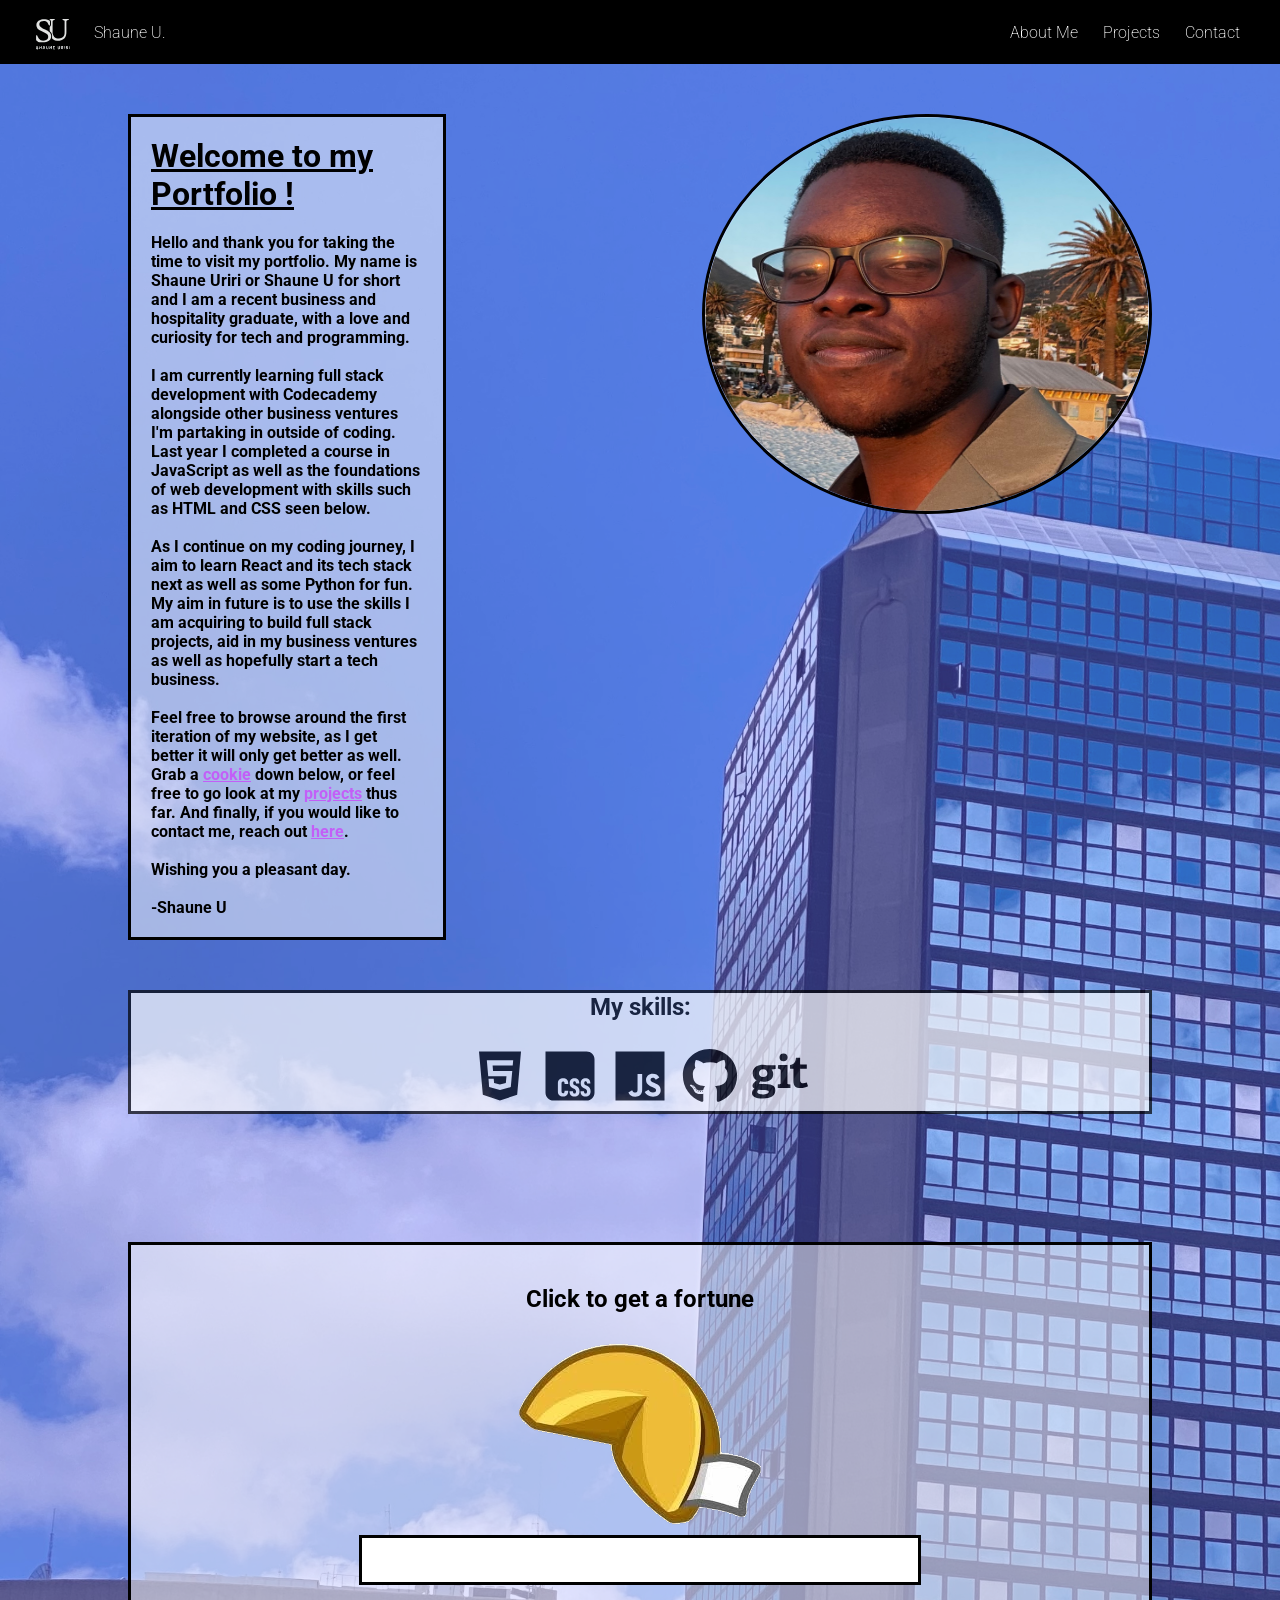
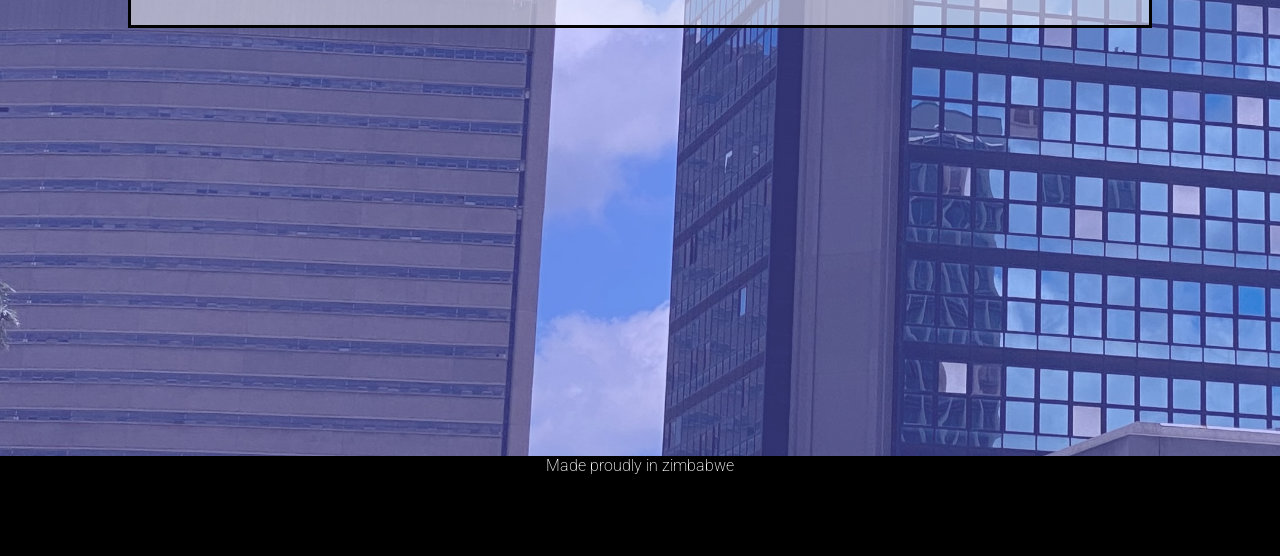
<file: index.html>
<!DOCTYPE html>
<html lang="en">
<head>
    <!--fonts-->
    <link rel="preconnect" href="https://fonts.googleapis.com">
<link rel="preconnect" href="https://fonts.gstatic.com" crossorigin>
<link href="https://fonts.googleapis.com/css2?family=Roboto:ital,wght@0,100..900;1,100..900&display=swap" rel="stylesheet"><link rel="preconnect" href="https://fonts.googleapis.com">
<link rel="preconnect" href="https://fonts.gstatic.com" crossorigin>
<link href="https://fonts.googleapis.com/css2?family=Roboto:ital,wght@0,100..900;1,100..900&display=swap" rel="stylesheet">

    <!--style sheet-->
    <link rel="stylesheet" href="styles.css">

    <meta charset="UTF-8">
    <meta name="viewport" content="width=device-width, initial-scale=1.0">
    <title>Shaune Uriri</title>
</head>
<body>
    <nav>
        <div class="logoAndName">
            <img src="images /A-removebg-preview.svg" alt="logo">
            <ul>
                <li>Shaune U.</li>
            </ul>
        </div>
        <div class="navMenu">
            <ul>
                <a href="index.html"><li>About Me</li></a>
                <a href="projects.html"><li>Projects</li></a>
                <a href="contact.html"><li>Contact</li></a>

                
            </ul>
        </div>
    </nav>
    <main>
        <div class="overlay"></div>

        <div class="top">
        <div 
        class="description">
        <div class="overlay-desc"></div>
            <h1>Welcome to my Portfolio !</h1>
            <p>Hello and thank you for taking the time to visit my portfolio.
            My name is Shaune Uriri or Shaune U for short and I am a recent business and hospitality graduate, with a love and curiosity for tech and programming.
        <br> 
        <br>
        I am currently learning full stack development with Codecademy alongside other business ventures I'm partaking in outside of coding. Last year I completed a course in JavaScript as well as the foundations of web development with skills such as HTML and CSS seen below. 
        <br>
        <br>
        As I continue on my coding journey, I aim to learn React and its tech stack next as well as some Python for fun. My aim in future is to use the skills I am acquiring to build full stack projects, aid in my business ventures as well as hopefully start a tech business.

        <br>
        <br>
        Feel free to browse around the first iteration of my website, as I get better it will only get better as well. Grab a <a href="#cookie-game">cookie</a> down below, or feel free to go look at my <a href="projects.html">projects</a> thus far. And finally, if you would like to contact me, reach out <a href="contact.html">here</a>.

        <br>
        <br>
        Wishing you a pleasant day.
        <br>
        <br>
        -Shaune U
     </p>
        </div>
        <div class="coverImg">
            <img src="images /me.png" alt="">
        </div>

        </div>

        <div class="skills">
            <h2>My skills:
            </h2>
        <div class="skills-icons">
            <img src="icons/html5-brands-solid-full.svg" alt="">
            <img src="icons/css-brands-solid-full (1).svg" alt="">
            <img src="icons/js-brands-solid-full.svg" alt="">
            <img src="icons/github-brands-solid-full (1).svg" alt="">
            <img src="icons/git-brands-solid-full.svg" alt="">
        </div>
        </div>
        <div id="cookie-game">
            <div id="cookie-overlay">

            </div>
            <h2>Click to get a fortune</h2>
            <button id="button"><img src="images /fortune-cookie.png" alt=""></button>

            <p id="prediction"></p>
        </div>
    </main>
    <!--script-->
    <script src="script.js" defer></script>
</body>
<footer>
        <p>Made proudly in zimbabwe </p>
    </footer>
</html>
</file>
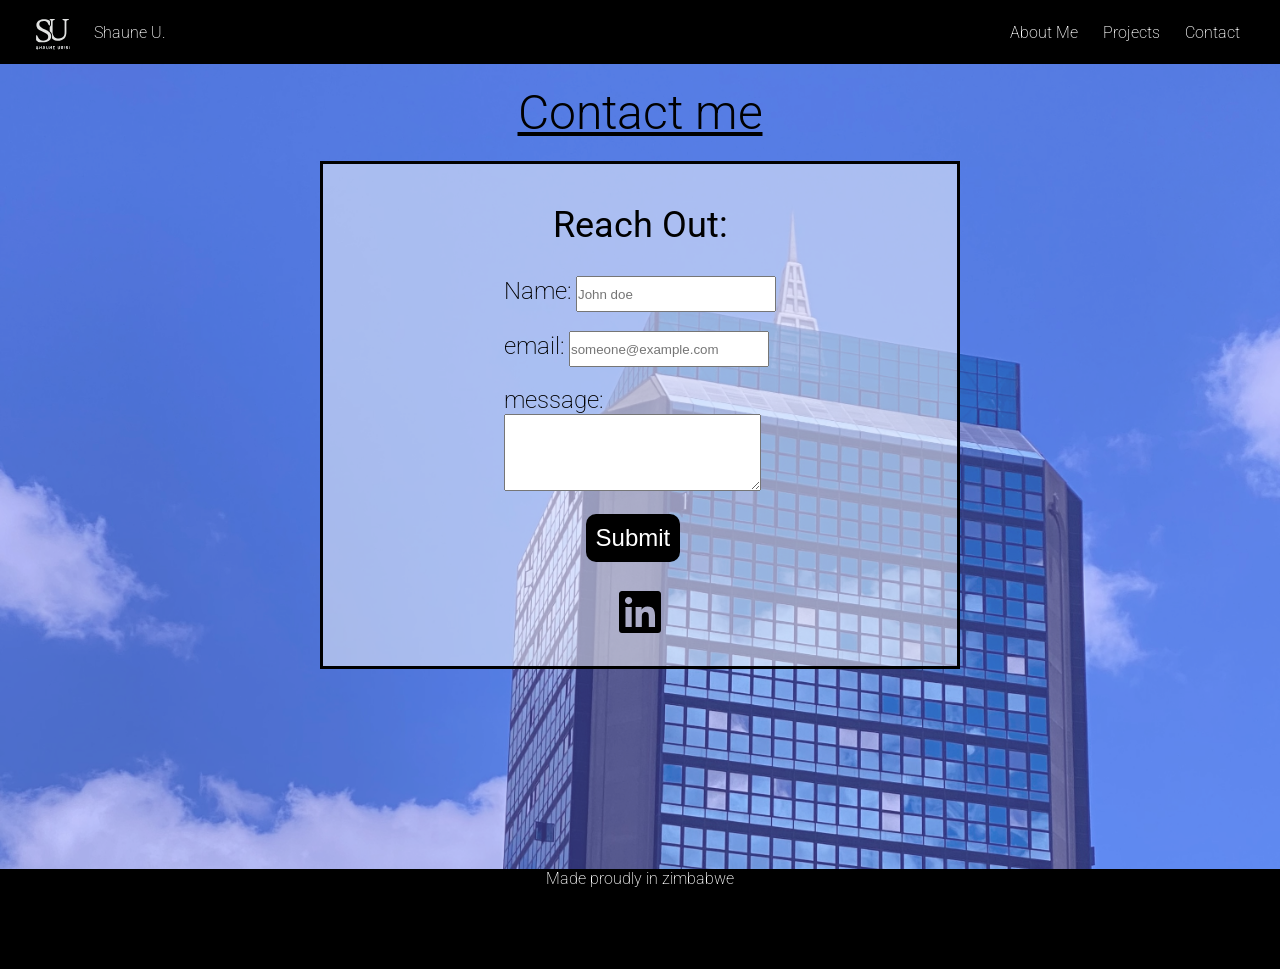
<file: contact.html>
<!DOCTYPE html>
<html lang="en">
<head>
    <!--fonts-->
    <link rel="preconnect" href="https://fonts.googleapis.com">
<link rel="preconnect" href="https://fonts.gstatic.com" crossorigin>
<link href="https://fonts.googleapis.com/css2?family=Roboto:ital,wght@0,100..900;1,100..900&display=swap" rel="stylesheet"><link rel="preconnect" href="https://fonts.googleapis.com">
<link rel="preconnect" href="https://fonts.gstatic.com" crossorigin>
<link href="https://fonts.googleapis.com/css2?family=Roboto:ital,wght@0,100..900;1,100..900&display=swap" rel="stylesheet">

<!--style sheets-->
    <link rel="stylesheet" href="contact-styles.css">
    <meta charset="UTF-8">
    <meta name="viewport" content="width=device-width, initial-scale=1.0">
    <title>Contact</title>
</head>
<body>
    <body>
    <nav>
        <div class="logoAndName">
            <img src="images /A-removebg-preview.svg" alt="logo">
            <ul>
                <li>Shaune U.</li>
            </ul>
        </div>
        <div class="navMenu">
            <ul>
                <a href="index.html"><li>About Me</li></a>
                <a href="projects.html"><li>Projects</li></a>
                <a href="contact.html"><li>Contact</li></a>

                
            </ul>
        </div>
    </nav>
    <main>
        <div class="overlay"></div>
        <h1>Contact me </h1>
        <div class="card">
            <div class="card-overlay"></div>
            <h2>Reach Out:</h2>
            <form action="https://formspree.io/f/xaqlzjol"
            method="POST">
                <label for="Name">Name:</label>
                <input type="text" id="name" name="Name" placeholder="John doe">
                <br>
                <br>
                <label for="email" >email:</label>
                <input type="text" id="email" name="email" placeholder="someone@example.com">
                <br>
                <br>

                <label for="message">message:</label>
                <br>
                <textarea name="message" id="message"
                rows="5"
                cols="30"
                ></textarea>
                <br>
                <br>
                <button type="submit">Submit</button>
           
            <br>
            <a href="https://www.linkedin.com/in/shaune-mufaro-uriri-1688161a6/"><img src="icons/linkedin-brands-solid-full (1).svg" alt=""></a>
            </form>
            
        </div>
    </main>
</body>
<footer>
        <p>Made proudly in zimbabwe </p>
    </footer>
    
</body>
</html>
</file>
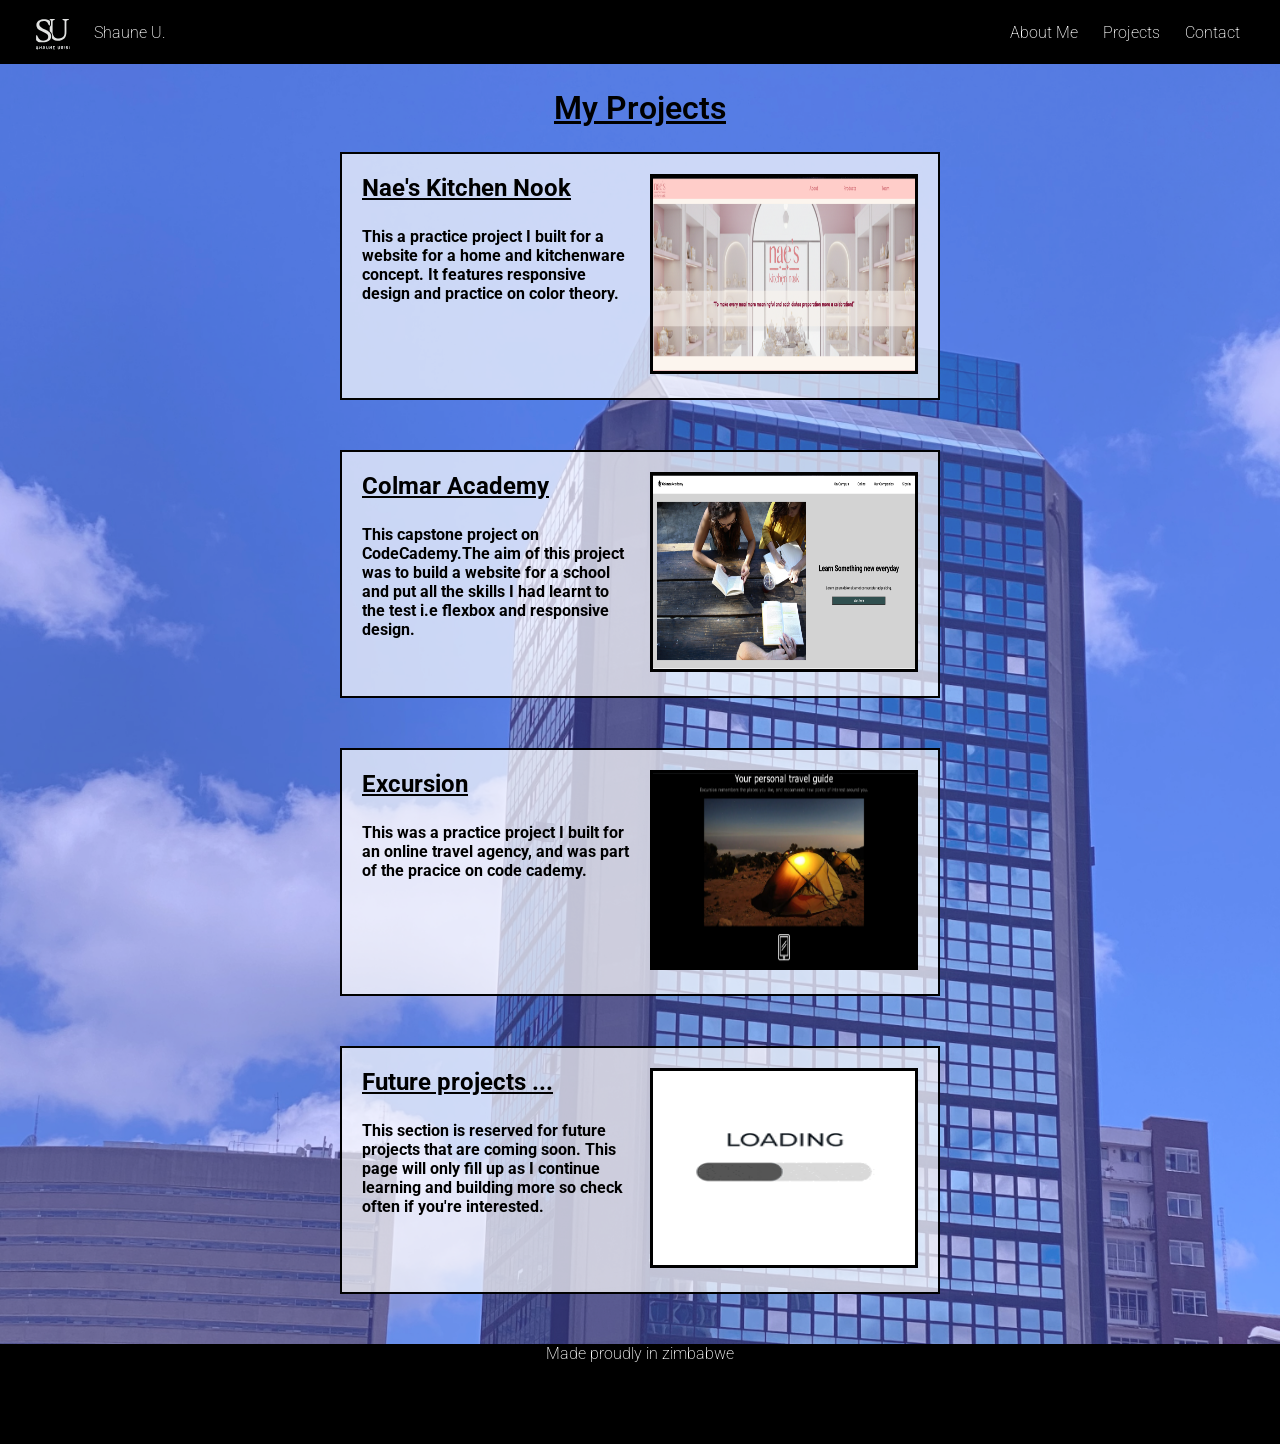
<file: projects.html>
<!DOCTYPE html>
<html lang="en">
<head>
    <!--fonts-->
    <link rel="preconnect" href="https://fonts.googleapis.com">
<link rel="preconnect" href="https://fonts.gstatic.com" crossorigin>
<link href="https://fonts.googleapis.com/css2?family=Roboto:ital,wght@0,100..900;1,100..900&display=swap" rel="stylesheet"><link rel="preconnect" href="https://fonts.googleapis.com">
<link rel="preconnect" href="https://fonts.gstatic.com" crossorigin>
<link href="https://fonts.googleapis.com/css2?family=Roboto:ital,wght@0,100..900;1,100..900&display=swap" rel="stylesheet">
   
<link rel="stylesheet" href="project-styles.css">

    <meta charset="UTF-8">
    <meta name="viewport" content="width=device-width, initial-scale=1.0">
    <title>Shaune Uriri</title>
</head>
<body>
    <nav>
        <div class="logoAndName">
            <img src="images /A-removebg-preview.svg" alt="logo">
            <ul>
                <li>Shaune U.</li>
            </ul>
        </div>
        <div class="navMenu">
            <ul>
                <a href="index.html"><li>About Me</li></a>
                <a href="projects.html"><li>Projects</li></a>
                <a href="contact.html"><li>Contact</li></a>

                
            </ul>
        </div>
    </nav>
    <main>
        <div class="overlay"></div>
        <h1> My Projects</h1>

        <div class="card">
            <div class="card-overlay"></div>
            <div class="card-left">
                <h2>Nae's Kitchen Nook</h2>
                <p>This a practice project I built for a website for a home and kitchenware concept. It features responsive design and practice on color theory.</p>
            </div>
            <div class="card-right">
                <a href="https://shaune23.github.io/Nae-s-Nook-Kitchen/" target="_blank">
                    <img src="images /NaesNook.png" alt="">
                </a>
            </div>
        </div>

        <div class="card">
            <div class="card-overlay"></div>
            <div class="card-left">
                <h2>Colmar Academy</h2>
                <p>This capstone project on CodeCademy.The aim of this project was to build a website for a school and put all the skills I had learnt to the test i.e flexbox and responsive design. </p>
            </div>
            <div class="card-right">
                <a href="https://shaune23.github.io/ColmarAcademy/" target="_blank">
                    <img src="images /colmarAcademy.png" alt="">
                </a>
            </div>
        </div>

        <div class="card">
            <div class="card-overlay"></div>
            <div class="card-left">
                <h2>Excursion</h2>
                <p>This was a practice project I built for an online travel agency, and was part of the pracice on code cademy.</p>
            </div>
            <div class="card-right">
                <a href="https://shaune23.github.io/excursion/" target="_blank">
                    <img src="images /Excursion.png" alt="">
                </a>
            </div>
        </div>

        <div class="card">
            <div class="card-overlay"></div>
            <div class="card-left">
                <h2>Future projects ...</h2>
                <p>This section is reserved for future projects that are coming soon. This page will only fill up as I continue learning and building more so check often if you're interested.</p>
            </div>
            <div class="card-right">
                <a href="">
                    <img src="images /loading_bar.gif" alt="">
                </a>
            </div>
        </div>


    </main>
</body>
<footer>
        <p>Made proudly in zimbabwe </p>
    </footer>
</html>
</file>
<file: styles.css>
*{
    margin: 0;
    padding: 0;
    box-sizing: border-box;
}
html {
    font-family: 'Roboto', sans-serif;
    font-weight: 200;
}
/* nav bar image and name styling */
nav{
    width: 100%;
   background-color: black; 
   display: flex;
   color: white;
   justify-content: space-between;
   align-items: center;
   position: relative;
   z-index: 1;
}

nav .logoAndName{
    display: flex;
    justify-content: space-between;
    align-items: center;
    gap: 10px;
    padding-left: 20px;
}

nav .logoAndName img{
    width: 64px;
}

nav .logoAndName li{
   list-style-type: none;
}



/* list items styling */
nav .navMenu{
    padding-right: 40px;
}

nav .navMenu ul{
    display: flex;
    justify-content: space-between;
    align-items: center;
    gap: 25px;
    
}

nav .navMenu ul li{
    list-style-type: none;
    
   
}

 .navMenu  a{
    color: white;
    text-decoration: none;
}
.navMenu a:hover {
    color: cyan;
    opacity: 0.7;
    text-decoration: underline;

}


/*main section */
main{
    display: flex;
    justify-content: space-evenly;
    flex-direction: column;
    position: relative;
    width: 100%;
   padding-top: 50px;
   padding-bottom: 300px;
background-image: url('images /city.jpeg');
    background-repeat: no-repeat;
    background-size: cover;
    font-weight: 700;
    color: black;

}

.overlay {
    position: absolute;
    inset: 0;
    background-color: rgb(118, 118, 250);
    opacity: 0.4;
    z-index: 0;
}

.top{
    display: flex;
    flex-direction: row;
    margin-bottom: 50px;
    width: 80%;
    gap: 25%;
    align-self: center;
}



.skills{
    z-index: 1;
    background-color: rgb(255, 255, 255);
    opacity: 0.7;
    border: solid black 3px;
    margin: 0 20px;
    width: 80%;
    align-self: center;
}

.skills h2{
    text-align: center;
    padding-bottom: 20px;
}

.skills-icons{
    display: flex;
    padding: 0 150px;
    justify-content: center;
}
.skills img{
    width: 70px;
}

.overlay-desc{
    background-color: white;
    position: absolute;
    inset: 0;
    z-index: -1;
    opacity: 0.5;

}
.description{
    width: 50%;
    padding: 20px;
    border: solid 3px;
    position: relative;
    z-index: 2;
    font-weight: 700;
   
}

.description h1{
    text-decoration: underline;
    padding-bottom: 20px;
}

.description a{
    color: rgb(194, 95, 247);
}

.coverImg{
    width: 50%;
    display: flex;
    justify-content: flex-end;
    position: relative;
    z-index: 1;
    padding: 0;
    margin: 0;
    
}

.coverImg img{
    height: 400px;
    width: 450px;
    border:solid 3px;
    border-radius: 50%;
    margin: 0;
    
    
    
}

#cookie-game{
    display: flex;
    flex-direction: column;
    padding: 40px;
    margin: 10%;
    z-index: 1;
    opacity:1 ;
    position: relative;
    border: solid black 3px;
    width: 80%;
    align-self: center;
}

#cookie-overlay{
    background-color: white;
    position: absolute;
    inset: 0;
     z-index: -1;
    opacity: 0.5;
    
}

#cookie-game h2{
    text-align: center;
    padding-bottom: 20px;
}

#cookie-game button{
    background: none;
    border: none;
    padding: 0;
    
}

button:hover{
transform: scale(1.1);
}
#prediction{
    background-color: white;
    width: 60%;
    height: 50px;
    align-self: center;
    border: solid black;
    padding: 10px;
}
footer{
    background-color: black;
    height: 80px;
    width: 100%;
    padding-bottom: 100px;
display: flex;
 align-self: last baseline;
padding-left: 0;
justify-content: center;
position: relative;
    z-index: 1;
}

footer p{
    color: white;
   
}



/* media queries */

@media only screen and (max-width:768px) {

    
   
    /*nav bar */
   
    .logoAndName li{
    display: none;
   }

   nav .navMenu{
    padding-right: 10px;
   }

   nav .navMenu ul{
    gap: 15px;
   }

   main{
    display: flex;
    flex-direction: column;
   }

   .top {
    display: flex;
    flex-direction: column-reverse;
    gap: 32px;
    justify-items: center;
    align-items: center;
   }

   .description{
    width: 100%;
    
    
  
   }

   .coverImg{
    justify-content: center;
   }

   .coverImg img{
    width: 300px;
    height: 250px;
   }
   .skills{
    width: 80%;
    height: 100px;
    
    
   }

   .skills img {
      height: 30px;
   }


   footer{
    height: 64px;
    
   }

#prediction {
    background-color: white;
    width: 80%;
    height: 100px;
    align-self: center;
    border: solid black;
    padding: 10px;
}

}
</file>
<file: contact-styles.css>
* {
    margin: 0;
    padding: 0;
    box-sizing: border-box;
    
}


html{
  font-family:'Roboto', sans-serif ;
  font-weight: 200;
}

/* nav bar image and name styling */
nav {
    width: 100%;
    background-color: black;
    display: flex;
    color: white;
    justify-content: space-between;
    align-items: center;
    position: relative;
    z-index: 1;
}

nav .logoAndName {
    display: flex;
    justify-content: space-between;
    align-items: center;
    gap: 10px;
    padding-left: 20px;
}

nav .logoAndName img {
    width: 64px;
}

nav .logoAndName li {
    list-style-type: none;
}




/* list items styling */
nav .navMenu {
    padding-right: 40px;
}

nav .navMenu ul {
    display: flex;
    justify-content: space-between;
    align-items: center;
    gap: 25px;

}

nav .navMenu ul li {
    list-style-type: none;


}

.navMenu a {
    color: white;
    text-decoration: none;
}

.navMenu a:hover {
    color: cyan;
    opacity: 0.7;
    text-decoration: underline;

}


body {
    width: 100%;
   
    

}

/*main section */
main h1 {
    text-decoration: underline;
    padding: 20px;
    font-weight: 300;
}


main {
    display: flex;
    flex-direction: column;
    justify-content: center;
    align-items: center;
    width: 100%;
    padding-bottom: 200px;
    background-image: url('images /city.jpeg');
        background-repeat: no-repeat;
        background-size: cover;
        
        color: black;
        position: relative;
       
    
}



.overlay{
    position: absolute;
    inset: 0;
    background-color: rgb(118, 118, 250);
    opacity: 0.4;
    z-index: 0;
}

h1 {
    font-size: 48px;
    position: relative;
    z-index: 2;
    
}

.card-overlay{
    background-color:white;
    inset: 0;
    position: absolute;
    z-index: -1;
    opacity: 0.5;
}

.card{
    display: flex;
    flex-direction:column;
    gap: 10px;
    width: 50%;
    align-items: center;
    position: relative;
    z-index: 2;
    

    
    
    
}


.card h2 {
    font-size: 36px;
    padding: 20px;
    font-weight: 400;
}



.card {
    border: solid black 3px;
    padding: 20px;
}



label{
    font-size: 24px;
    

}

input{
    height: 36px;
    width: 200px;
}

label #message {
    padding-top: 20px;
    padding-bottom: 20px;
}

form button{
    margin-left: 30%;
    font-size: 24px;
    background-color: black;
    border: none;
    border-radius: 10px;
    padding: 10px;
    color: white;
    box-shadow: 5%;
    
}


form a img{
width: 60px;
margin-left: 106px;
padding-top: 20px;
}

footer {
    background-color: black;
    height: 100px;
    width: 100%;
    display: flex;

    align-self: last baseline;
    padding-left: 0;
    justify-content: center;
    position: relative;
    z-index: 1;
}

footer p {
    color: white;

}

/*media queries */
@media only screen and (max-width:500px) {

    /*nav bar */

    .logoAndName li {
        display: none;
    }

    nav .navMenu {
        padding-right: 10px;
    }

    nav .navMenu ul {
        gap: 15px;
    }

    .card {
        width: 90%;
    }

    
}
</file>
<file: project-styles.css>
* {
    margin: 0;
    padding: 0;
    box-sizing: border-box;
    
}

html {
    font-family: 'Roboto', sans-serif;
    font-weight: 200;
}

/* nav bar image and name styling */
nav {
    width: 100%;
    background-color: black;
    display: flex;
    color: white;
    justify-content: space-between;
    align-items: center;
    position: relative;
    z-index: 1;
}

nav .logoAndName {
    display: flex;
    justify-content: space-between;
    align-items: center;
    gap: 10px;
    padding-left: 20px;
}

nav .logoAndName img {
    width: 64px;
}

nav .logoAndName li {
    list-style-type: none;
}



/* list items styling */
nav .navMenu {
    padding-right: 40px;
}

nav .navMenu ul {
    display: flex;
    justify-content: space-between;
    align-items: center;
    gap: 25px;

}

nav .navMenu ul li {
    list-style-type: none;


}

.navMenu a {
    color: white;
    text-decoration: none;
}

.navMenu a:hover {
    color: cyan;
    opacity: 0.7;
    text-decoration: underline;

}


/*main section */
.overlay {
    position: absolute;
    inset: 0;
    background-color: rgb(118, 118, 250);
    opacity: 0.4;
    z-index: 0;
    
}

main{
    display: flex;
    flex-direction: column;
    width: 100%;
    justify-content: space-evenly;
    align-items: center;
    background-image: url('images /city.jpeg');
        background-repeat: no-repeat;
        background-size: cover;
        font-weight: 700;
        color: black;
        min-height: 100vh;
        position: relative;
    
    
}

h1{
    padding-top:25px;
    padding-bottom: 25px;
    position: relative;
    z-index: 1;
    font-weight: 600;
    text-decoration: underline;
}


.card{
    display: flex;
    
    margin-bottom: 50px;
    border: solid black 2.5px;
    width:600px;
    padding: 20px;
    position: relative;
    z-index: 1;
    gap: 20px;
  
}

.card img:hover {
    transform: scale(1.1);
}

.card-overlay{
    background-color: white;
    inset: 0;
    position: absolute;
    z-index: -1;
    opacity: 0.7;
}

.card-left{
    width: 50%;
}

.card-left h2{
    padding-bottom: 25px;
    text-decoration: underline;
}
.card-right{
    width: 50%;
}

.card-right  a img{
   width: 100%;
   height: 200px;
   border: solid black 3px;
  
   

}

footer {
    background-color: black;
    height: 100px;
    width: 100%;
    display: flex;
    align-self: last baseline;
    padding-left: 0;
    justify-content: center;
}

footer p {
    color: white;

}

/*media queries */
@media only screen and (max-width:500px) {

    /*nav bar */
    
    .logoAndName li {
            display: none;
        }
    
    nav .navMenu {
            padding-right: 10px;
        }
    
    nav .navMenu ul {
            gap: 15px;
        }

    .card{
        width: 90%;
    }

    .card-right a img {
            width: 100%;
            height: 150px;
            
    
    
    
    }
}
</file>
